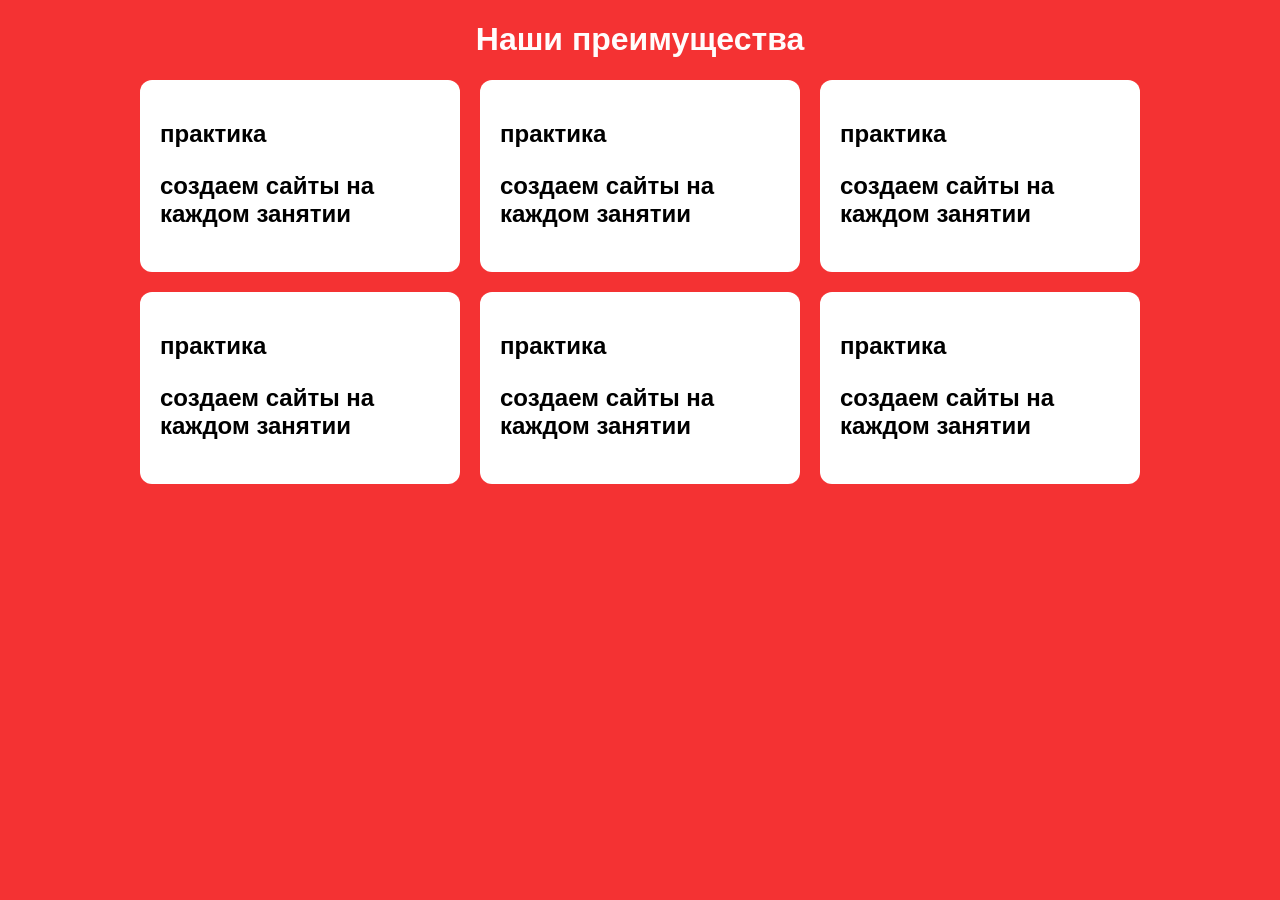
<file: urok6.html>
<!DOCTYPE html>
<html lang="en">
<head>
    <meta charset="UTF-8">
    <meta name="viewport" content="width=device-width, initial-scale=1.0">
    <title>Наши преимущества</title>
    <style>
        body{
            margin: 0;
            padding: 20;
            font-family: Arial, Helvetica, sans-serif;
            background: #f43233;
        }
        .cards{
            display: grid;
            grid-template-columns: 1fr;
            gap: 20px;
            max-width: 1000px;
            margin:  auto;
        }
        .card{
            min-width: 0;
            padding: 20px;
            border-radius: 12px;
            background: #fff;
            
        }
        h1{
            text-align: center;
            color:rgb(255, 252, 252)

        }

        @media(min-width: 700px){
            .cards{
                grid-template-columns: repeat(3, minmax(0,1fr))
            }
        }
    </style>
</head>
<body>
    <h1>Наши преимущества</h1>
    <div class="cards"> 
        <article class="card">
            <h2>практика<h2>
            <p>создаем сайты на каждом занятии<p>
            </article>
            <article class="card">
            <h2>практика<h2>
            <p>создаем сайты на каждом занятии<p>
            </article>
            <article class="card">
            <h2>практика<h2>
            <p>создаем сайты на каждом занятии<p>
            </article>
            <article class="card">
            <h2>практика<h2>
            <p>создаем сайты на каждом занятии<p>
            </article>
            <article class="card">
            <h2>практика<h2>
            <p>создаем сайты на каждом занятии<p>
            </article>
            <article class="card">
            <h2>практика<h2>
            <p>создаем сайты на каждом занятии<p>
            </article>
            
</article>
    <div>
</body>
</html>
</file>
